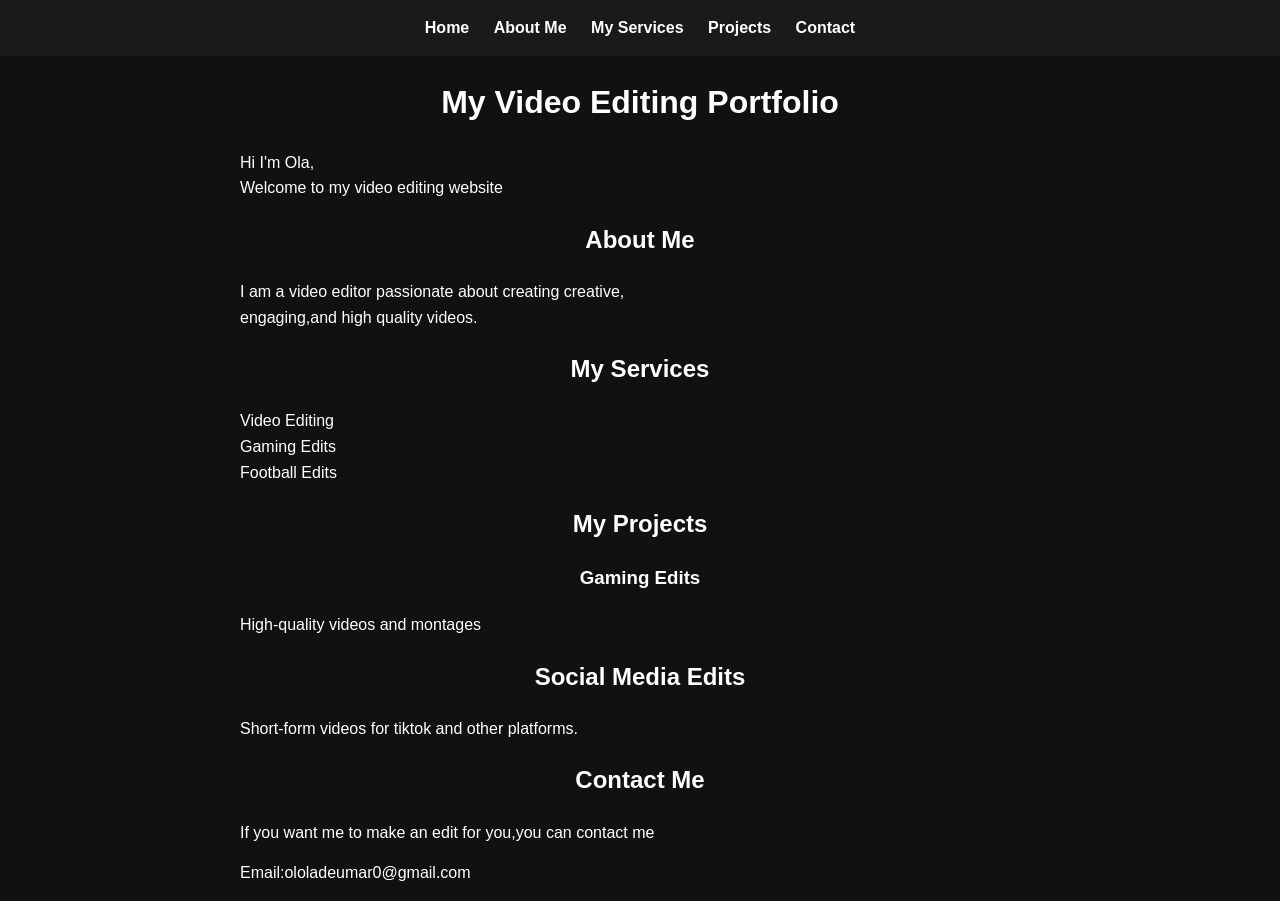
<file: index.html>
<html lang="en">
    <head>
        <link rel="stylesheet" href="style.css">
        <meta charset="UTF-8">
        <meta name="viewport"
         content="width=device-width, 
         initial-scale=1.0">
            <title>
            My Video Editing Portfolio
            </title>
    </head>
    <body>
        <nav>
            <a href="index.html">Home</a>
            <a href="about.html">About Me</a>
            <a href="services.html">My Services</a>
            <a href="projects.html">Projects</a>
            <a href="contact.html">Contact</a>
        </nav>
        <h1>
            My Video Editing Portfolio
        </h1>
        <p>
           Hi I'm Ola,
           <br> Welcome to my video editing website
        </p>
        <h2 id="about">
            About Me
        </h2>
        <p>
            I am a video editor passionate about creating creative,
            <br>engaging,and high quality videos.
        </p>
        <h2 id="services">
            My Services
        </h2>
        <p>
            Video Editing<br>
            Gaming Edits<br>
            Football Edits
        </p>
        <h2 id="projects">
            My Projects
        </h2>
        <h3>
            Gaming Edits
        </h3>
         <p>
            High-quality videos and montages
        </p>
        <h2>
            Social Media Edits
        </h2>
        <p>
            Short-form videos for tiktok and other platforms.
        </p>
        <h2 id="contact">
            Contact Me
        </h2>
        <p>
            If you want me to make an edit for you,you can contact me
        </p>
        <p>
            Email:ololadeumar0@gmail.com 
        </p>
        


    </body>
</html>
</file>
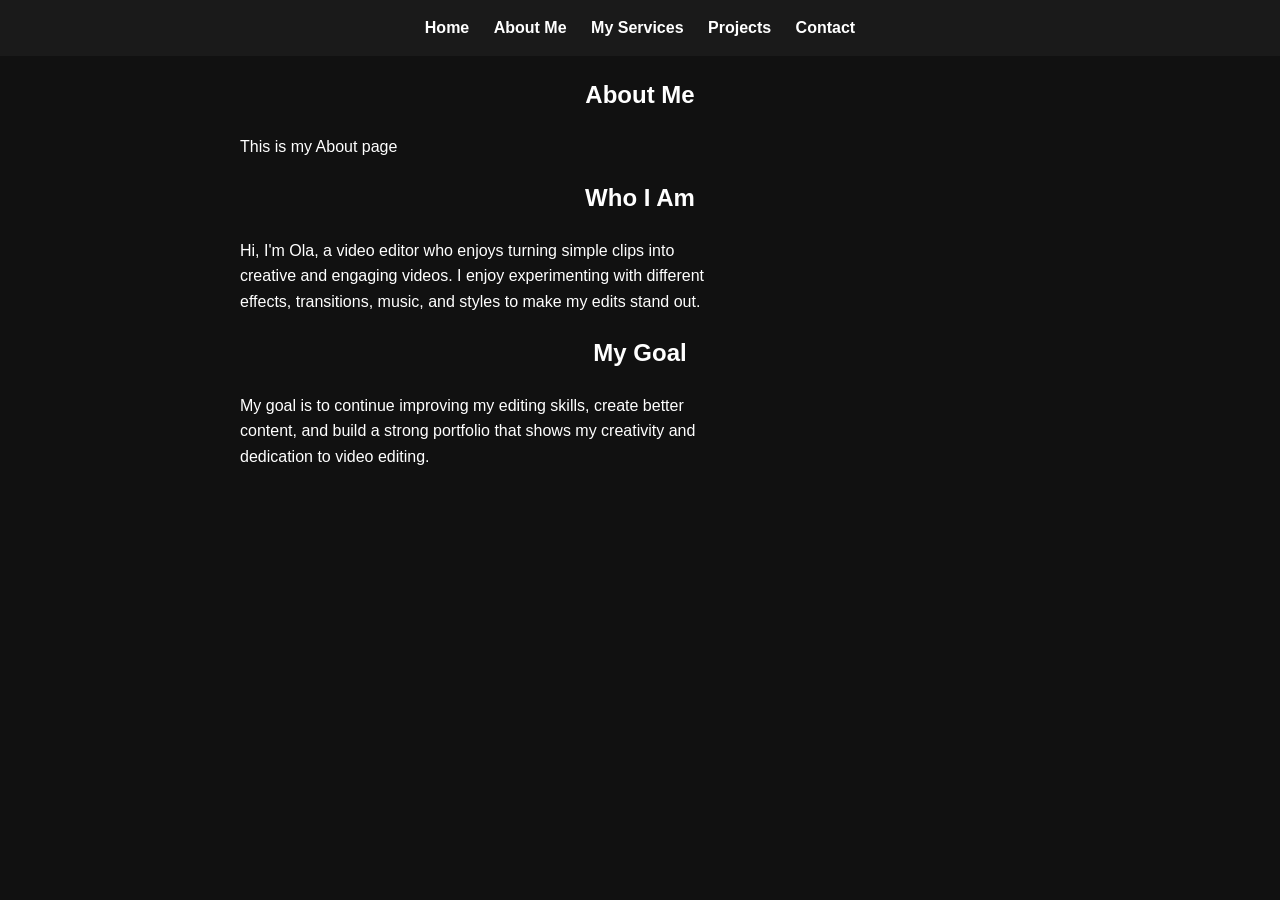
<file: about.html>
<html>
    <head>
        <link rel="stylesheet" href="style.css">
        <meta charset="UTF-8">
        <meta name="viewport"
         content="width=device-width, 
         initial-scale=1.0">
        <title>
            About
        </title>
    </head>
     <body>
           <nav>
            <a href="index.html">Home</a>
            <a href="about.html">About Me</a>
            <a href="services.html">My Services</a>
            <a href="projects.html">Projects</a>
            <a href="contact.html">Contact</a>
           </nav>
            <h2>
                About Me
            </h2>
            <p>
                This is my About page
            </p>
            <h2>Who I Am</h2>

            <p>
            Hi, I'm Ola, a video editor who enjoys turning simple clips into<br>
            creative and engaging videos. I enjoy experimenting with different<br>
            effects, transitions, music, and styles to make my edits stand out.
            </p>
            <h2>
                My Goal
            </h2>
            <p>
            My goal is to continue improving my editing skills, create better<br>
            content, and build a strong portfolio that shows my creativity and<br>
            dedication to video editing.
            </p>
        </body>
</html>
</file>
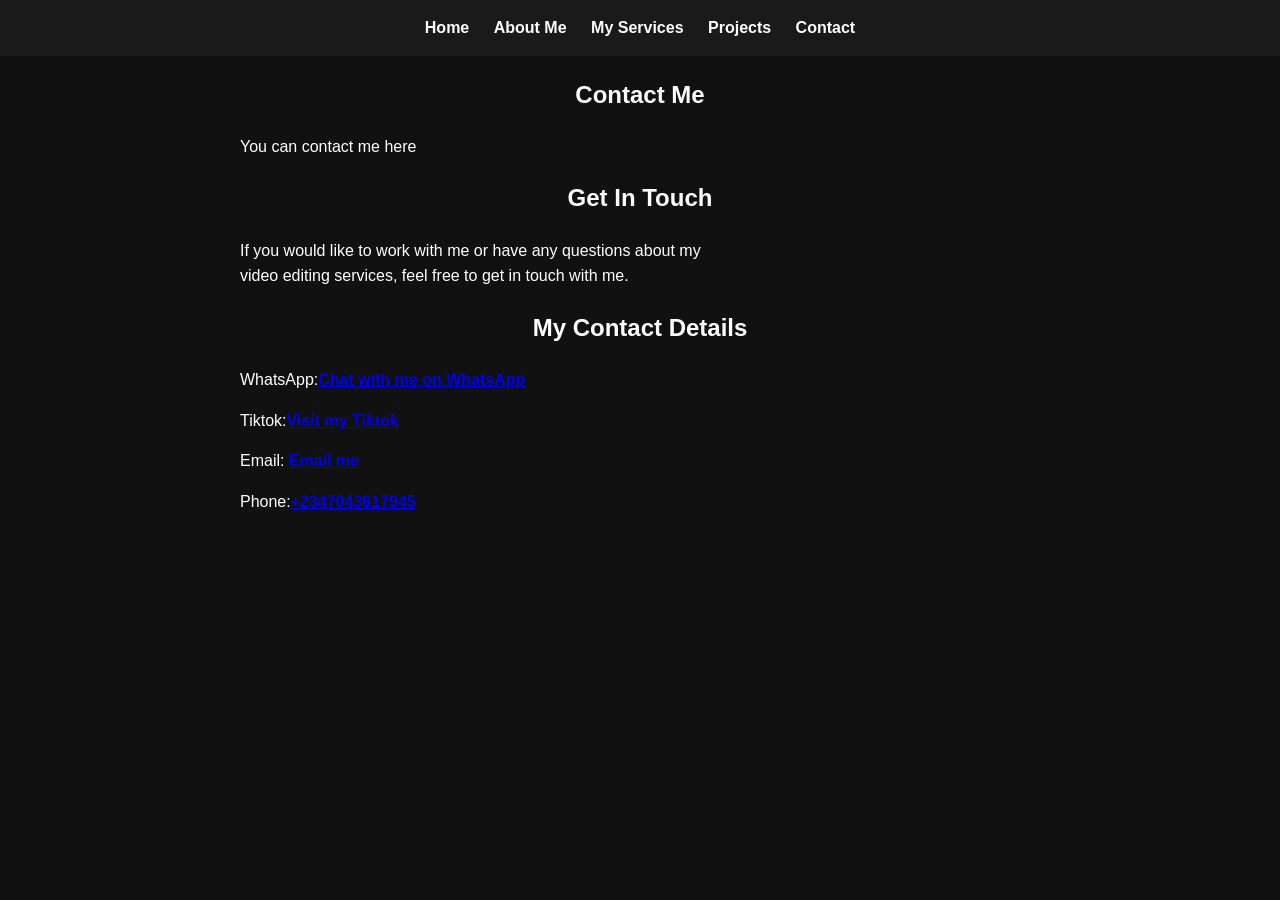
<file: contact.html>
<html>
    <head>
        <link rel="stylesheet" href="style.css">
        <meta charset="UTF-8">
        <meta name="viewport"
         content="width=device-width, 
         initial-scale=1.0">
        <title>
            Contact
        </title>
    </head>
     <body>
          <nav>
            <a href="index.html">Home</a>
            <a href="about.html">About Me</a>
            <a href="services.html">My Services</a>
            <a href="projects.html">Projects</a>
            <a href="contact.html">Contact</a>
          </nav>
            <h2>
                Contact Me
            </h2>
            <p>
                You can contact me here
            </p>
            <h2>
                Get In Touch
            </h2>
            <p>
            If you would like to work with me or have any questions about my<br>
            video editing services, feel free to get in touch with me.
            </p>
            <h2>My Contact Details</h2>
            <p>
                WhatsApp:<a href="https://wa.me/+2347083253116">Chat with me on WhatsApp</a>
            </p>
            <p>
                Tiktok:<a href="https://www.tiktok.com/@skullff03">Visit my Tiktok</a>
            </p>
            <p>
            Email:
            <a href="https://mail.google.com/mail/?view=cm&fs=1&to=ololadeumar0@gmail.com" target="_blank">
            Email me
            </a>
            </p>
            <p>
                Phone:<a href="tel:+2347043617945">+2347043617945</a>
            </p>
        </body>
</html>
</file>
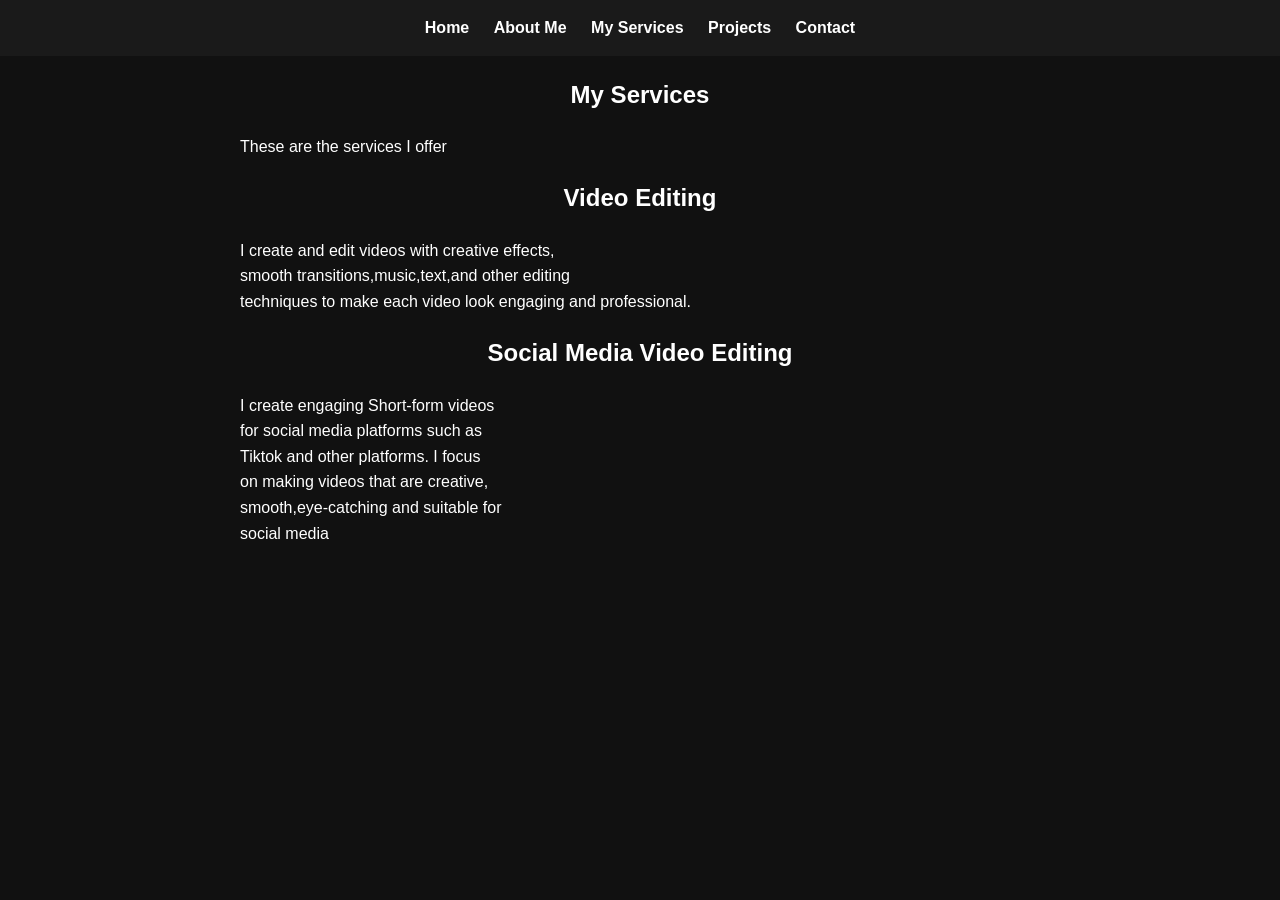
<file: services.html>
<html>
    <head>
        <link rel="stylesheet" href="style.css">
        <meta charset="UTF-8">
        <meta name="viewport"
         content="width=device-width, 
         initial-scale=1.0">
        <title>
            Services
        </title>
    </head>
     <body>
        <nav>
            <a href="index.html">Home</a>
            <a href="about.html">About Me</a>
            <a href="services.html">My Services</a>
            <a href="projects.html">Projects</a>
            <a href="contact.html">Contact</a>
        </nav>
            <h2>
                My Services
            </h2>
            <p>
                These are the services I offer
            </p>
            <h2>
                Video Editing
            </h2>
            <p>I create and edit videos with creative effects,<br>
                smooth transitions,music,text,and other editing<br>
                techniques to make each video look engaging and professional.
            </p>
            <h2>
                Social Media Video Editing
            </h2>
            <p>I create engaging Short-form videos<br>
                for social media platforms such as<br>
                Tiktok and other platforms. I focus<br>
                on making videos that are creative,<br>
                smooth,eye-catching and suitable for<br> 
                social media
            </p>
        </body>
</html>
</file>
<file: style.css>
head   {
    box-sizing: border-box;
    }
body {
    margin: 0;
    padding: 0;
    font-family: Arial,sans-serif;
    background-color: #111;
    color: white;
    line-height: 1.6;
     }
     nav{
       background-color: #1a1a1a; 
       padding: 15px;
       text-align: center;
     }
     nav a{
        color: white;
        text-decoration: none;
        margin: 0 10px;
     }
     nav a:hover{
        color: cyan;
     }
    h1,h2,h3{
        text-align: center;
    }
    p{
        max-width: 800px;
        margin: 15px auto;
        padding: 0 20px;
    }
    a{
        font-weight: bold;
    }
    .project-card {
    background: #222;
    padding: 15px;
    margin: 20px auto;
    max-width: 300px;
    border-radius: 15px;
    text-align: center;
    }
.project-card video{
    width: 100%;
    border-radius: 10px;
}
div a:hover{
        color: cyan;
     }
     .project-btn {
    display: inline-block;
    margin-top: 10px;
    padding: 10px 18px;
    background-color: black;
    color: white;
    text-decoration: none;
    border-radius: 8px;
}

.project-btn:hover {
    background-color: gray;
}
</file>
